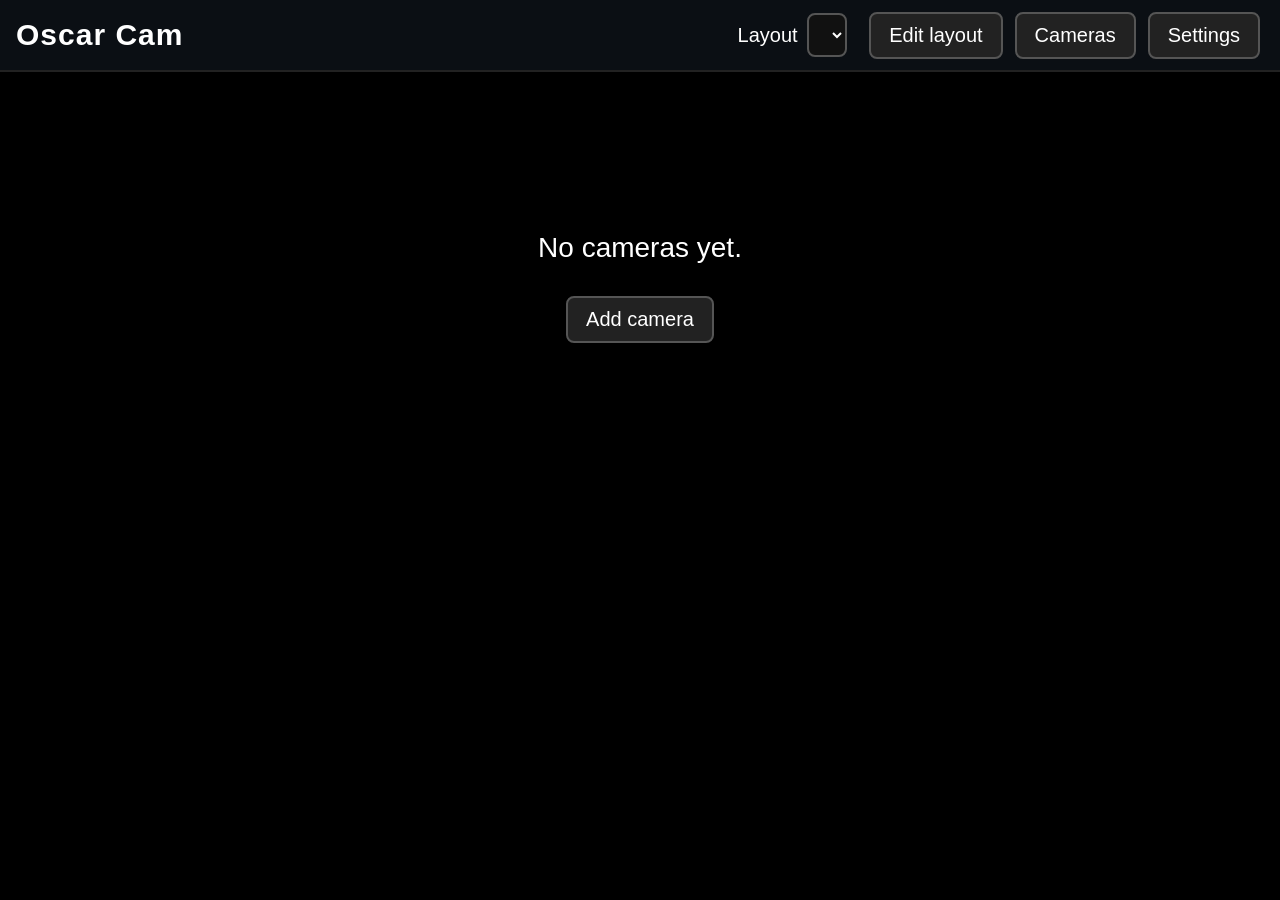
<file: app/index.html>
<!DOCTYPE html>
<html lang="en">
<head>
<meta charset="utf-8">
<meta name="viewport" content="width=device-width, initial-scale=1">
<title>Oscar Cam</title>
<link rel="stylesheet" href="style.css">
<script src="hls.min.js"></script>
<script type="module" src="app.js"></script>
</head>
<body>
<header id="topbar">
  <div id="brand">Oscar Cam</div>
  <div id="header-controls">
    <label id="layout-label">Layout
      <select id="layout-select" aria-label="Layout"></select>
    </label>
    <button id="btn-edit-layout" type="button">Edit layout</button>
    <button id="btn-cameras" type="button">Cameras</button>
    <button id="btn-settings" type="button">Settings</button>
  </div>
</header>

<main>
  <!-- Grid view -->
  <section id="view-grid" class="view">
    <div id="grid-empty" class="empty hidden">
      <p>No cameras yet.</p>
      <button id="btn-empty-add" type="button">Add camera</button>
    </div>
    <div id="grid" role="grid" aria-label="Camera grid"></div>
  </section>

  <!-- Layout editor view -->
  <section id="view-editor" class="view hidden">
    <div class="toolbar">
      <label>Layout name <input id="ed-name" type="text"></label>
      <label>Columns
        <button id="ed-cols-down" type="button">−</button>
        <span id="ed-cols-val">3</span>
        <button id="ed-cols-up" type="button">+</button>
      </label>
      <label>Rows
        <button id="ed-rows-down" type="button">−</button>
        <span id="ed-rows-val">3</span>
        <button id="ed-rows-up" type="button">+</button>
      </label>
      <button id="btn-preset-1" type="button">1</button>
      <button id="btn-preset-2" type="button">2×2</button>
      <button id="btn-preset-3" type="button">3×3</button>
      <button id="btn-preset-4" type="button">4×4 *</button>
      <button id="btn-ed-add" type="button">Add tile</button>
      <button id="btn-ed-remove" type="button">Remove tile</button>
      <button id="btn-ed-resize" type="button">Resize: off</button>
      <button id="btn-ed-save" type="button" class="primary">Save</button>
      <button id="btn-ed-cancel" type="button">Cancel</button>
      <button id="btn-ed-new" type="button">New layout</button>
      <button id="btn-ed-delete" type="button">Delete layout</button>
    </div>
    <p class="hint">Drag tiles with the pointer to move them. Drag a corner handle to resize. With the remote: select a tile, press OK to move it, arrows to move, OK to place, Back to cancel. * 4×4 (16 tiles) is untested on the C3 — 9 tiles is the proven cap.</p>
    <div id="editor-grid" role="grid" aria-label="Layout editor"></div>
    <div id="ed-add-row" class="hidden">
      <label>Add camera
        <select id="ed-add-select"></select>
      </label>
      <button id="btn-ed-add-confirm" type="button">Add</button>
    </div>
  </section>

  <!-- Cameras view -->
  <section id="view-cameras" class="view hidden">
    <h2>Cameras</h2>
    <div id="camera-list"></div>
    <h3>Discover cameras</h3>
    <p class="hint">Finds ONVIF cameras on your network through go2rtc — no config-file edit needed. Enter the camera login once; it stays on the TV and is reused for the next scan.</p>
    <div id="discover-block">
      <label>Camera username <input id="d-user" type="text" autocomplete="off"></label>
      <label>Camera password <input id="d-pass" type="password" autocomplete="off"></label>
      <button id="btn-discover" type="button">Discover cameras</button>
      <p id="discover-msg" class="hidden"></p>
      <div id="discover-list"></div>
      <div id="discover-add" class="hidden">
        <label>Name <input id="da-name" type="text" autocomplete="off"></label>
        <label>Grid stream
          <select id="da-grid"></select>
        </label>
        <label>Fullscreen stream
          <select id="da-fs"></select>
        </label>
        <button id="btn-da-save" type="button" class="primary">Add camera</button>
        <button id="btn-da-cancel" type="button">Cancel</button>
      </div>
    </div>
    <h3 id="cam-form-title">Add camera</h3>
    <form id="cam-form">
      <label>Name <input id="f-name" type="text" autocomplete="off"></label>
      <label>Type
        <select id="f-type">
          <option value="go2rtc">go2rtc stream</option>
          <option value="webrtc">WebRTC (ws URL)</option>
          <option value="mjpeg">MJPEG URL</option>
          <option value="hls">HLS URL</option>
        </select>
      </label>
      <label id="row-stream">Grid stream name <input id="f-stream" type="text" autocomplete="off" placeholder="e.g. cam1_front_street_sub"></label>
      <label id="row-mainstream">Fullscreen stream name (optional) <input id="f-mainstream" type="text" autocomplete="off" placeholder="e.g. cam1_front_street"></label>
      <label id="row-url" class="hidden">URL <input id="f-url" type="text" autocomplete="off" inputmode="url"></label>
      <label id="row-user" class="hidden">Username <input id="f-user" type="text" autocomplete="off"></label>
      <label id="row-pass" class="hidden">Password <input id="f-pass" type="password" autocomplete="off"></label>
      <p id="cam-form-error" class="error hidden"></p>
      <button id="btn-cam-save" type="submit" class="primary">Save camera</button>
      <button id="btn-cam-cancel" type="button">Cancel</button>
    </form>
    <p class="hint">go2rtc cameras use the server URL from Settings, so they need no username or password here. MJPEG and HLS cameras can embed credentials in the URL or use the username and password fields.</p>
    <button id="btn-back-grid-1" type="button">Back to grid</button>
  </section>

  <!-- Settings view -->
  <section id="view-settings" class="view hidden">
    <h2>Settings</h2>
    <label>go2rtc server URL
      <input id="s-go2rtc" type="text" inputmode="url" placeholder="http://192.168.0.58:1984">
    </label>
    <label>PTZ proxy URL
      <input id="s-ptz" type="text" inputmode="url" placeholder="http://192.168.0.58:1985">
    </label>
    <p class="hint">The NAS-side PTZ proxy (port 1985). Leave blank to use the same host as the go2rtc server URL above. Camera passwords live on the NAS, never in the TV app.</p>
    <h3>Burn-in protection (OLED)</h3>
    <p class="hint">For grids left up a long time. Hiding the interface and shifting the picture a few pixels are the two that matter most; dimming covers hours-long viewing. Any remote key or pointer movement wakes everything back up.</p>
    <label><input id="s-burn-hide" type="checkbox"> Hide interface after 10 seconds idle</label>
    <label><input id="s-burn-orbit" type="checkbox"> Shift picture a few pixels every 5 minutes</label>
    <label><input id="s-burn-dim" type="checkbox"> Dim after 15 minutes idle, blank after 30</label>
    <button id="btn-settings-save" type="button" class="primary">Save settings</button>
    <h3>Backup / restore</h3>
    <p class="hint">Export a backup of your whole configuration, or move it to another TV.</p>
    <textarea id="s-export" rows="8" readonly aria-label="Exported configuration"></textarea>
    <button id="btn-export-refresh" type="button">Refresh export</button>
    <textarea id="s-import" rows="8" placeholder="Paste an exported configuration here to restore it." aria-label="Import configuration"></textarea>
    <button id="btn-import" type="button">Import</button>
    <p id="settings-msg" class="hidden"></p>
    <h3>Diagnostics</h3>
    <p class="hint">Shows how this app reaches go2rtc. Run the tests, then report what each line says.</p>
    <p>Page URL: <span id="diag-url">—</span></p>
    <p>Secure context: <span id="diag-secure">—</span></p>
    <p>Browser: <span id="diag-ua">—</span></p>
    <p>HTTP test: <span id="diag-fetch">Not run yet</span></p>
    <p>WebSocket test: <span id="diag-ws">Not run yet</span></p>
    <button id="btn-diag-run" type="button">Run connection tests</button>
    <h3>About</h3>
    <p>Oscar Cam 0.1.4 — a free, LAN-only camera grid for webOS TV. No account, no cloud, no telemetry. Camera credentials stay on the TV.</p>
    <p>PTZ: in fullscreen, tap PTZ — remote arrows pulse the camera (about a second per press), with zoom in/out and Home buttons. Moves go through a small proxy on your NAS (port 1985) that holds the camera logins, so they never sit in the TV app. PTZ is offered for go2rtc cameras only.</p>
    <p>Playback credits: VideoRTC by AlexxIT (go2rtc project, MIT) for go2rtc and WebRTC tiles; hls.js for HLS tiles. Proven on the C3: 9 simultaneous go2rtc substreams, smooth. Raw RTSP is not playable in the TV browser — use go2rtc or a camera-native browser-playable stream.</p>
    <button id="btn-back-grid-2" type="button">Back to grid</button>
  </section>
</main>

<!-- Burn-in dimmer overlay (grid + fullscreen idle protection) -->
<div id="burnin-dimmer"></div>

<!-- Fullscreen overlay -->
<div id="fullscreen" class="hidden" role="dialog" aria-label="Fullscreen camera">
  <div id="fs-player"></div>
  <div id="fs-bar">
    <span id="fs-name"></span>
    <button id="btn-fs-mute" type="button">Unmute</button>
    <button id="btn-fs-ptz" type="button">PTZ</button>
    <button id="btn-fs-back" type="button">Back</button>
  </div>
  <div id="fs-ptz" class="hidden">
    <p class="hint">PTZ mode — arrow keys pulse the camera (about a second per press). Zoom, Home, and Exit work by pointer tap too.</p>
    <button id="btn-ptz-zoom-in" type="button">Zoom in</button>
    <button id="btn-ptz-zoom-out" type="button">Zoom out</button>
    <button id="btn-ptz-home" type="button">Home</button>
    <button id="btn-ptz-exit" type="button">Exit PTZ</button>
    <p id="fs-ptz-status"></p>
  </div>
</div>

</body>
</html>
</file>
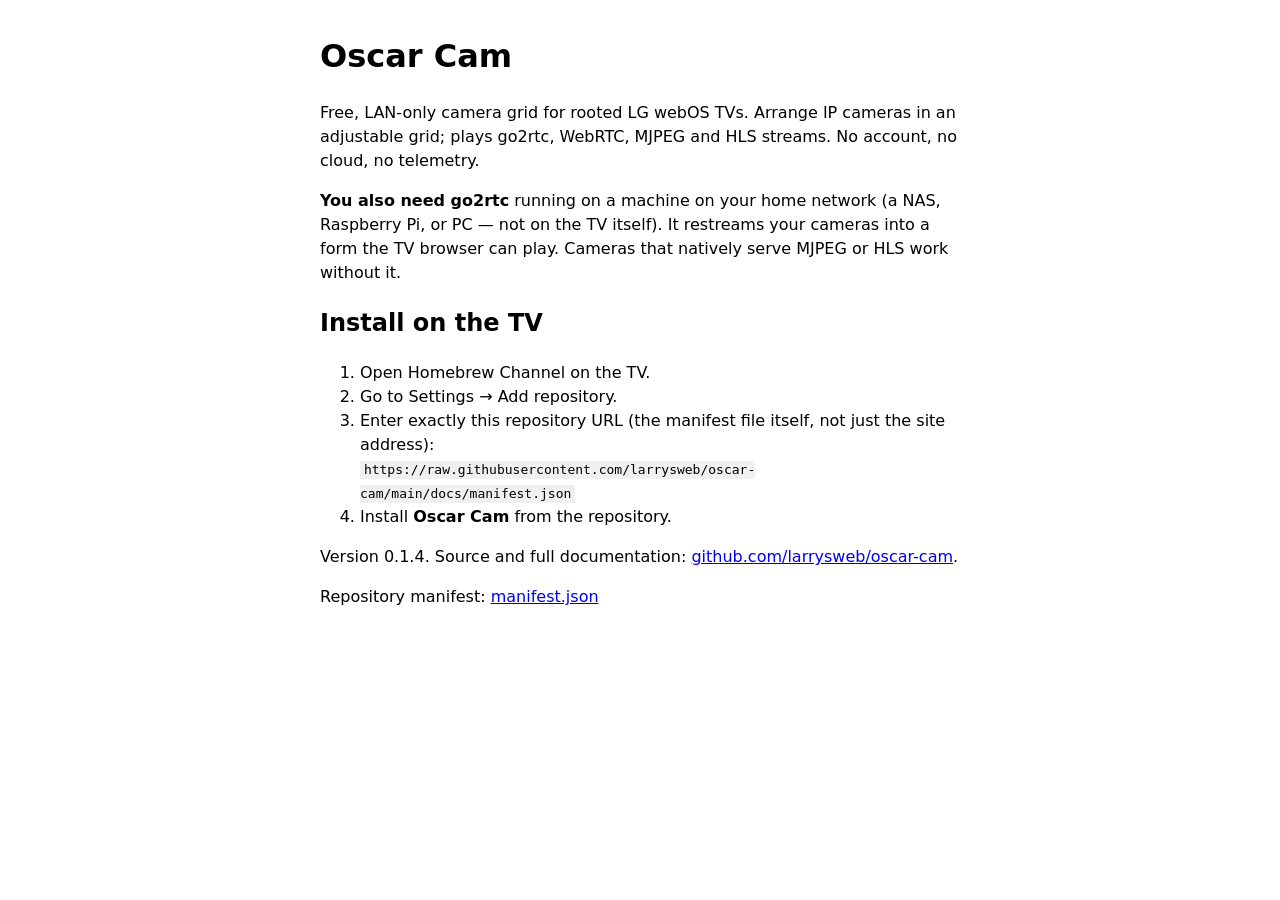
<file: docs/index.html>
<!DOCTYPE html>
<html lang="en">
<head>
<meta charset="utf-8">
<meta name="viewport" content="width=device-width, initial-scale=1">
<title>Oscar Cam — Homebrew Channel repository</title>
<style>
body { font-family: system-ui, sans-serif; max-width: 640px; margin: 2em auto; padding: 0 1em; line-height: 1.5; }
code { background: #f0f0f0; padding: 0.1em 0.3em; }
</style>
</head>
<body>
<h1>Oscar Cam</h1>
<p>Free, LAN-only camera grid for rooted LG webOS TVs. Arrange IP cameras in an
adjustable grid; plays go2rtc, WebRTC, MJPEG and HLS streams. No account, no
cloud, no telemetry.</p>
<p><strong>You also need go2rtc</strong> running on a machine on your home
network (a NAS, Raspberry Pi, or PC — not on the TV itself). It restreams
your cameras into a form the TV browser can play. Cameras that natively
serve MJPEG or HLS work without it.</p>
<h2>Install on the TV</h2>
<ol>
<li>Open Homebrew Channel on the TV.</li>
<li>Go to Settings &rarr; Add repository.</li>
<li>Enter exactly this repository URL (the manifest file itself, not just the site address):<br>
<code>https://raw.githubusercontent.com/larrysweb/oscar-cam/main/docs/manifest.json</code></li>
<li>Install <strong>Oscar Cam</strong> from the repository.</li>
</ol>
<p>Version 0.1.4. Source and full documentation:
<a href="https://github.com/larrysweb/oscar-cam">github.com/larrysweb/oscar-cam</a>.</p>
<p>Repository manifest: <a href="manifest.json">manifest.json</a></p>
</body>
</html>
</file>
<file: app/style.css>
* { box-sizing: border-box; }
html, body { margin: 0; padding: 0; height: 100%; background: #000; color: #fff;
  font-family: Arial, Helvetica, sans-serif; font-size: 20px; overflow: hidden; }
button, input, select, textarea { font-size: 20px; }
button { background: #222; color: #fff; border: 2px solid #555; border-radius: 8px;
  padding: 10px 18px; margin: 4px; cursor: pointer; }
button:focus, input:focus, select:focus, textarea:focus { outline: 4px solid #ffcc00; outline-offset: 2px; }
button.primary { background: #0b5a3e; border-color: #2ecc71; }
button.tile-focus, .tile.focused { outline: 4px solid #ffcc00; outline-offset: -4px; }
input, select, textarea { background: #111; color: #fff; border: 2px solid #555;
  border-radius: 8px; padding: 8px; margin: 4px; }
label { display: inline-block; margin: 6px 10px 6px 0; }
.hidden { display: none !important; }

#topbar { height: 72px; display: flex; align-items: center; justify-content: space-between;
  padding: 0 16px; background: #0b0f14; border-bottom: 2px solid #222; }
#brand { font-size: 30px; font-weight: bold; letter-spacing: 1px; }
#header-controls { display: flex; align-items: center; gap: 4px; }

.view { height: calc(100vh - 72px); overflow-y: auto; padding: 12px; }
#grid, #editor-grid { display: grid; gap: 6px; height: calc(100vh - 100px); }
.tile { position: relative; background: #111; overflow: hidden; border: 2px solid #333; border-radius: 6px; }
.tile video, .tile img, .tile video-rtc { width: 100%; height: 100%; object-fit: cover; display: block; }
.tile video-rtc video { width: 100% !important; height: 100% !important; object-fit: cover; }
.tile .label { position: absolute; left: 0; bottom: 0; background: rgba(0,0,0,0.65);
  padding: 4px 10px; font-size: 20px; pointer-events: none; }
.tile .status { position: absolute; top: 0; left: 0; right: 0; text-align: center;
  background: rgba(0,0,0,0.55); padding: 6px; font-size: 20px; pointer-events: none; }
.tile .status.ok { display: none; }
.tile .resize-handle { position: absolute; right: 0; bottom: 0; width: 44px; height: 44px;
  background: rgba(255,204,0,0.85); cursor: nwse-resize; border-top-left-radius: 12px; }
.tile .resize-handle::after { content: "↔"; color: #000; font-size: 26px;
  position: absolute; right: 6px; bottom: 2px; }
.tile.moving { outline: 4px solid #ffcc00; }

.empty { text-align: center; padding-top: 120px; font-size: 28px; }
.toolbar { display: flex; flex-wrap: wrap; align-items: center; gap: 4px; margin-bottom: 8px; }
.hint { color: #bbb; font-size: 18px; max-width: 1100px; }
.error { color: #ff6666; }
#camera-list .cam-row span { flex: 1; }
#discover-list .cam-row { display: flex; align-items: center; gap: 8px; padding: 10px;
  border-bottom: 1px solid #333; }
#discover-list .cam-row span { flex: 1; }
#discover-block label { display: block; margin: 10px 0; max-width: 900px; }
#discover-block input, #discover-block select { width: 100%; }
#discover-add { border: 2px solid #333; border-radius: 8px; padding: 12px; margin: 12px 0; max-width: 900px; }
#discover-add label { display: block; margin: 10px 0; }
#discover-add input, #discover-add select { width: 100%; }

/* Burn-in protection: fade the app's own chrome, shift the grid a few
   pixels on a timer (set from JS), dim/blank the screen when idle. */
#topbar, .tile .label, #fs-bar, #fs-ptz { transition: opacity 0.8s; }
body.ui-hidden #topbar, body.ui-hidden .tile .label, body.ui-hidden #fs-bar, body.ui-hidden #fs-ptz { opacity: 0; }
#grid { transition: transform 1s; }
#burnin-dimmer { position: fixed; inset: 0; background: #000; opacity: 0;
  pointer-events: none; z-index: 100; transition: opacity 1s; }
#burnin-dimmer.dim { opacity: 0.55; }
#burnin-dimmer.blank { opacity: 1; }
#cam-form { border: 2px solid #333; border-radius: 8px; padding: 12px; margin: 12px 0; max-width: 900px; }
#cam-form label { display: block; margin: 10px 0; }
#cam-form input, #cam-form select { width: 100%; }
#view-settings input[type="text"] { width: 520px; max-width: 100%; }
#view-settings textarea { width: 100%; max-width: 900px; background: #111; color: #ddd; }

#fullscreen { position: fixed; inset: 0; background: #000; z-index: 50; }
#fs-player { position: absolute; inset: 0 0 64px 0; }
#fs-player video, #fs-player img, #fs-player video-rtc { width: 100%; height: 100%; object-fit: contain; display: block; }
#fs-player video-rtc video { width: 100% !important; height: 100% !important; object-fit: contain; }
#fs-bar { position: absolute; left: 0; right: 0; bottom: 0; height: 64px;
  display: flex; align-items: center; justify-content: space-between;
  background: #0b0f14; padding: 0 16px; }
#fs-name { font-size: 26px; }
#fs-ptz { position: absolute; right: 16px; bottom: 80px; background: rgba(11,15,20,0.92);
  border: 2px solid #555; border-radius: 8px; padding: 12px; max-width: 600px; }
#fs-ptz-status { margin: 8px 4px 0 4px; font-size: 18px; color: #bbb; min-height: 24px; }
</file>
